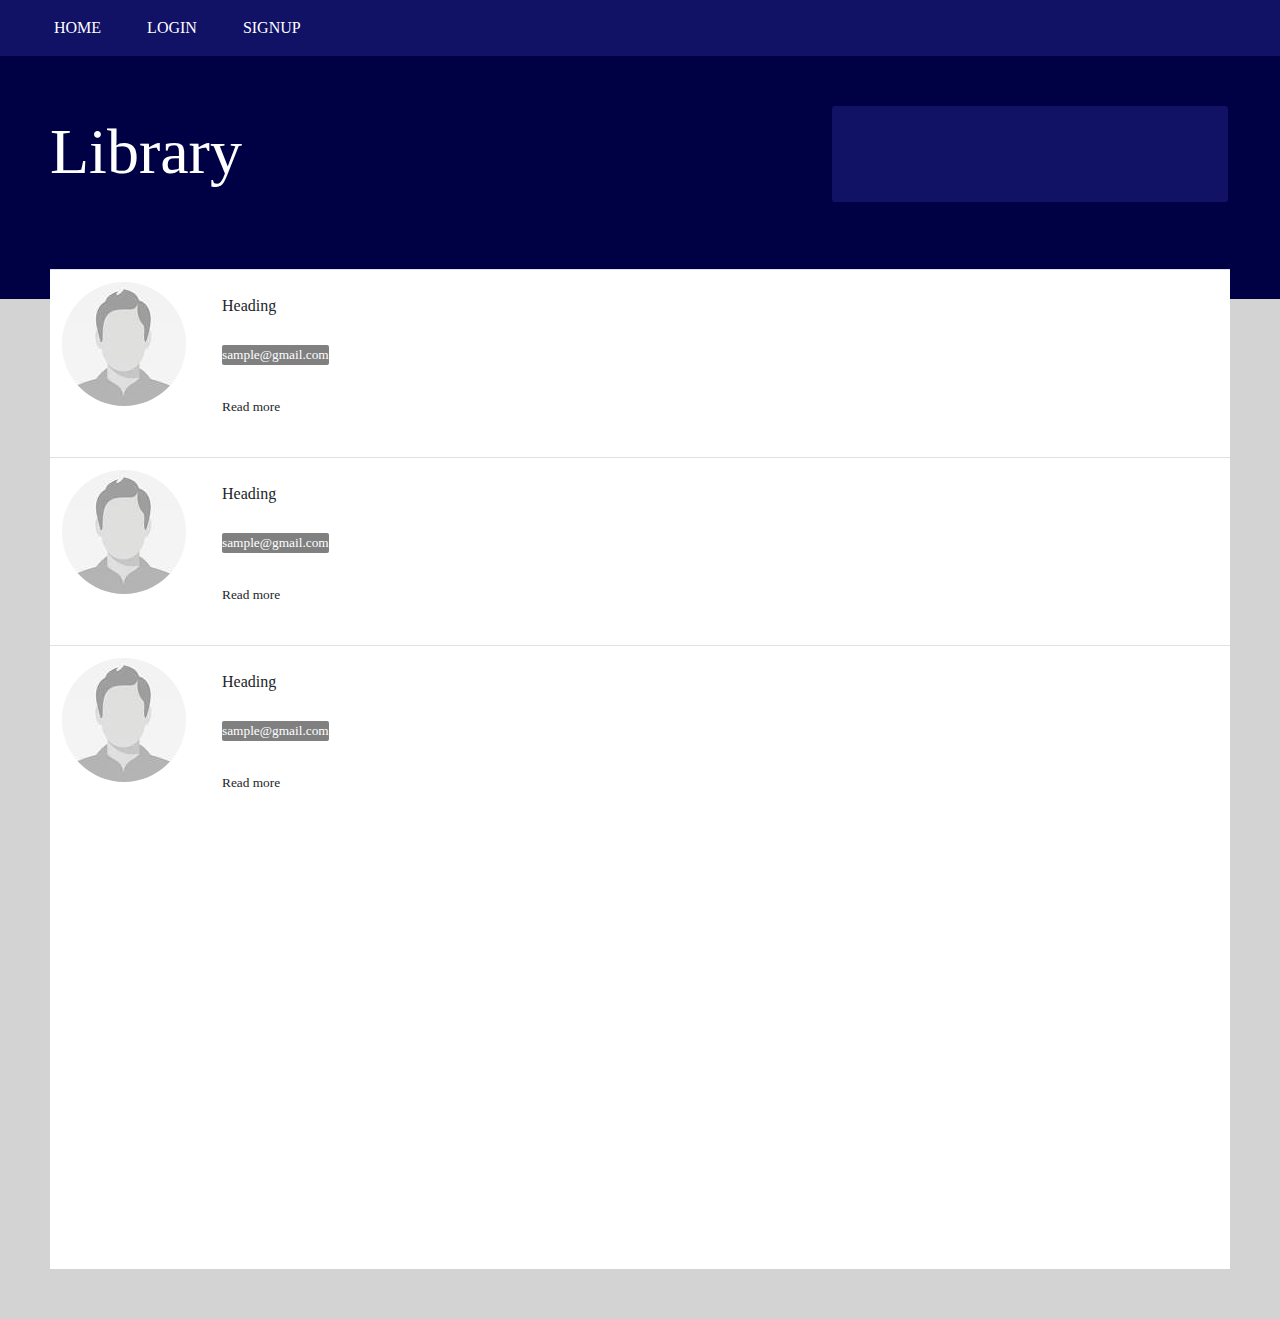
<file: LibraryApp/index.html>
<!DOCTYPE html>
<html lang="en">

<head>
    <meta charset="UTF-8">
    <meta name="viewport" content="width=device-width, initial-scale=1.0">
    <link rel="stylesheet" href="https://stackpath.bootstrapcdn.com/bootstrap/4.4.1/css/bootstrap.min.css"
        integrity="sha384-Vkoo8x4CGsO3+Hhxv8T/Q5PaXtkKtu6ug5TOeNV6gBiFeWPGFN9MuhOf23Q9Ifjh" crossorigin="anonymous">

    <title>Library|Home</title>

    <link rel="stylesheet" href="css/temp.css">
</head>

<body>
    <nav class="navbar navbar-expand-sm navbar-custom">
        <ul class="navbar-nav">
            <li class="nav-item active">
                <a class="nav-link" href="index.html">HOME</a>
            </li>
            <li class="nav-item">
                <a class="nav-link" href="Login.html">LOGIN</a>
            </li>
            <li class="nav-item">
                <a class="nav-link" href="SignUp.html">SIGNUP</a>
            </li>

        </ul>
    </nav>

    <section class="topSection">
        <br><br>
        <div style="float:left;width:300px;">
            <p>Library</p>
        </div>


        <div
            style="width:400px;height:100px;border:2px solid rgb(0,0,68);border-radius:5px;background-color: rgb(17, 17, 102);box-shadow: 5px,5px; margin-right:50px;float:right;">
        </div>
        <!-- <div style="padding: 50px;background-color: white;"></div> -->
    </section>
    <div class="contentSection">

        <table class="table">
            <tr>
                <td style="width:100px;"><img src="images/sample.jpeg" alt="sample.jpeg" class="rounded-circle"></td>
                <td>
                    <table class="table" style="border: 0;">
                        <tr>
                            <td style="border: 0;">Heading</td>
                        </tr>

                        <tr>
                            <td style="border: 0;"><label
                                    style="background-color: grey;color: white;font-size: smaller;border-radius:2px;">sample@gmail.com</label>
                            </td>
                        </tr>
                        <tr>
                            <td style="font-size: smaller;border: 0;">Read more</td>
                        </tr>


                    </table>
                </td>
            </tr>
            <tr>
                <td style="width:100px;"><img src="images/sample.jpeg" alt="sample.jpeg" class="rounded-circle"></td>
                <td>
                    <table class="table" style="border: 0;">
                        <tr>
                            <td style="border: 0;">Heading</td>
                        </tr>

                        <tr>
                            <td style="border: 0;"><label
                                    style="background-color: grey;color: white;font-size: smaller;border-radius:2px;">sample@gmail.com</label>
                            </td>
                        </tr>
                        <tr>
                            <td style="font-size: smaller;border: 0;">Read more</td>
                        </tr>


                    </table>
                </td>
            </tr>
            <tr>
                <td style="width:100px;"><img src="images/sample.jpeg" alt="sample.jpeg" class="rounded-circle"></td>
                <td>
                    <table class="table" style="border: 0;">
                        <tr>
                            <td style="border: 0;">Heading</td>
                        </tr>

                        <tr>
                            <td style="border: 0;"><label
                                    style="background-color: grey;color: white;font-size: smaller;border-radius:2px;">sample@gmail.com</label>
                            </td>
                        </tr>
                        <tr>
                            <td style="font-size: smaller;border: 0;">Read more</td>
                        </tr>


                    </table>
                </td>
            </tr>
        </table>
    </div>
</body>

</html>
</file>
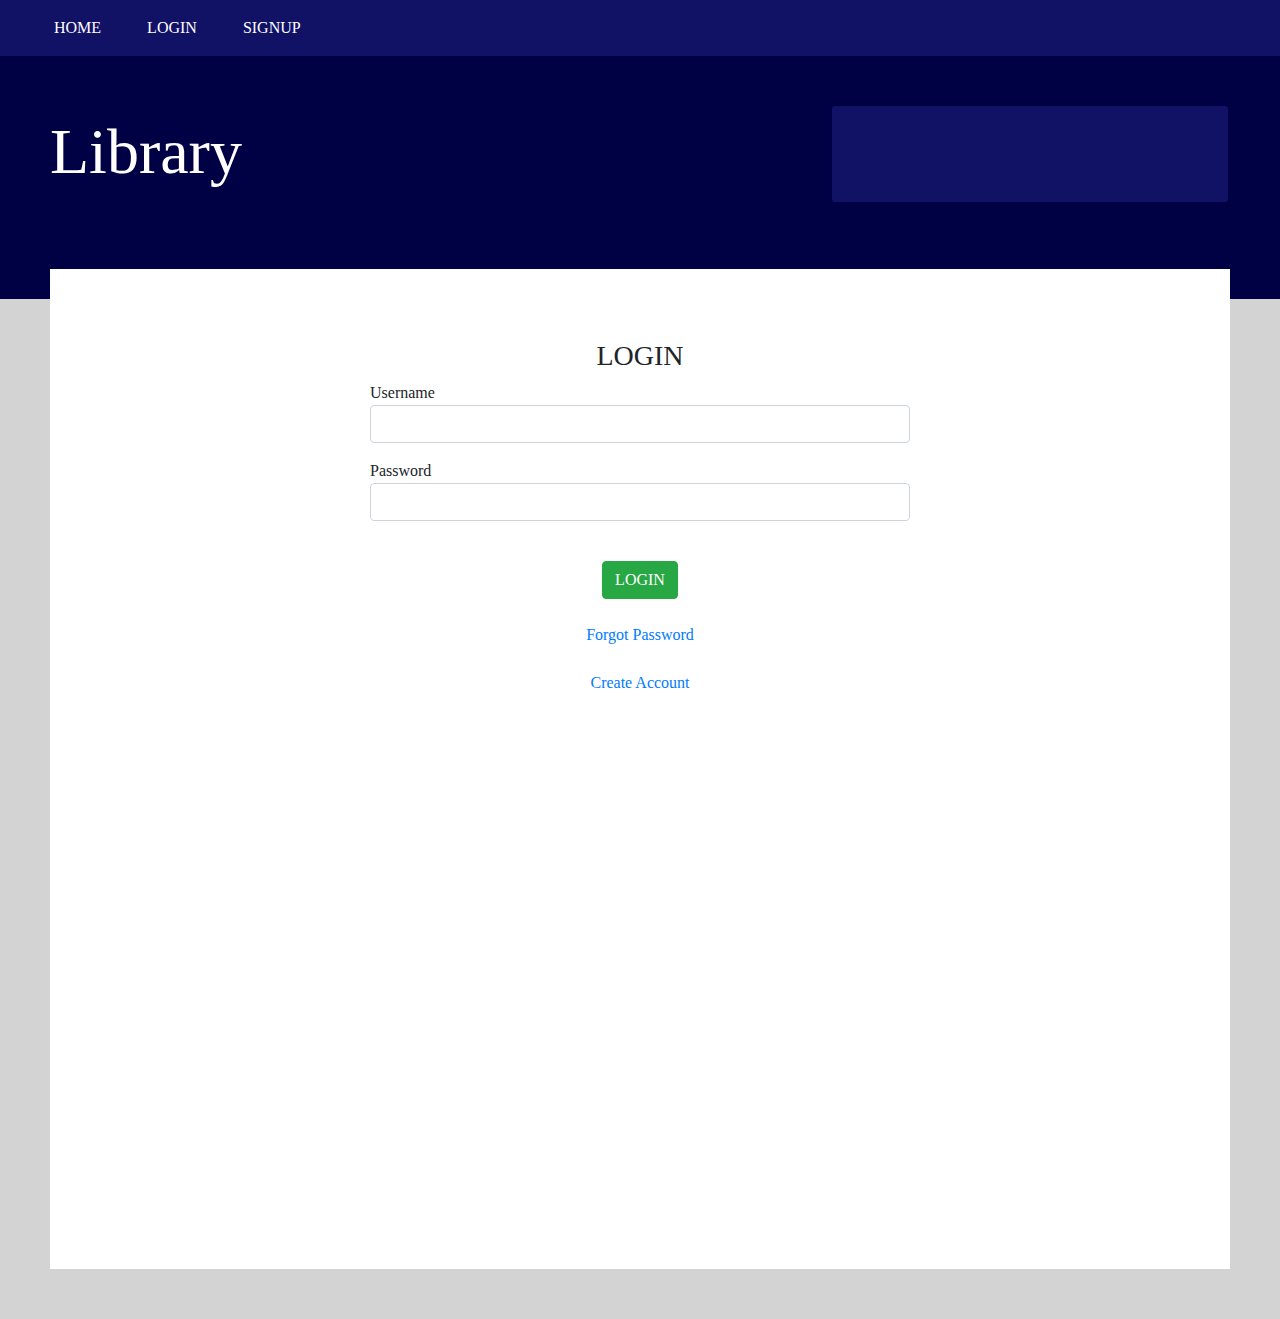
<file: LibraryApp/Login.html>
<!DOCTYPE html>
<html lang="en">

<head>
    <meta charset="UTF-8">
    <meta name="viewport" content="width=device-width, initial-scale=1.0">
    <title>Library|Login</title>
    <link rel="stylesheet" href="https://stackpath.bootstrapcdn.com/bootstrap/4.4.1/css/bootstrap.min.css"
        integrity="sha384-Vkoo8x4CGsO3+Hhxv8T/Q5PaXtkKtu6ug5TOeNV6gBiFeWPGFN9MuhOf23Q9Ifjh" crossorigin="anonymous">

    <link rel="stylesheet" href="css/temp.css">

</head>

<body>
    <nav class="navbar navbar-expand-sm navbar-custom">
        <ul class="navbar-nav">
            <li class="nav-item">
                <a class="nav-link" href="index.html">HOME</a>
            </li>
            <li class="nav-item active">
                <a class="nav-link" href="Login.html">LOGIN</a>
            </li>
            <li class="nav-item">
                <a class="nav-link" href="SignUp.html">SIGNUP</a>
            </li>

        </ul>
    </nav>
    <section class="topSection">
        <br><br>
        <div style="float:left;width:300px;">
            <p>Library</p>
        </div>


        <div
            style="width:400px;height:100px;border:2px solid rgb(0,0,68);border-radius:5px;background-color: rgb(17, 17, 102);box-shadow: 5px,5px; margin-right:50px;float:right;">
        </div>
        <!-- <div style="padding: 50px;background-color: white;"></div> -->
    </section>
    <div class="contentSection">

        <form class="login">
            <div class="container">


                <div class="table">
                    <div class="row">
                        <div class="col col-12 col-sm-3"></div>

                        <div class="col col-12 col-sm-6" style="margin-top: 70px;">
                            <center>
                                <h3>LOGIN</h3>
                            </center>
                            <tr>
                                <td>Username</td>
                                <td><input type="text" class="form-control" id="username" valid>
                                    <p id="uname" style="color: red;font-size: medium;"></p>
                                </td>
                            </tr>
                            <tr>
                                <td>Password</td>
                                <td><input type="password" class="form-control" id="password" valid>
                                    <p id="pwd" style="color: red;font-size: medium;"></p>
                                </td>
                            </tr><br>
                            <tr>
                                <td colspan="2">
                                    <center><button type="button" class="btn btn-success"
                                            onclick="emptyFieldValidation();">LOGIN</button></center>

                                </td>
                            </tr><br>
                            <tr>
                                <td colspan="2">
                                    <center><a href="#">Forgot Password</a></center>
                                </td>
                            </tr><br>
                            <tr>
                                <td colspan="2">
                                    <center><a href="SignUp.html">Create Account</a></center>
                                </td>
                            </tr>

                        </div>
                        <div class="col col-12 col-sm-3"></div>
                    </div>
                </div>
        </form>
    </div>


    <script>
        function emptyFieldValidation() {
            clearErrorText();
            var username = document.getElementById("username").value;
            console.log(username);
            var password = document.getElementById("password").value;
            if (username === "") {
                document.getElementById("uname").innerHTML = "Please enter your username";
            }
            if (password === "") {
                document.getElementById("pwd").innerHTML = "Please enter your password";
            }
        }

        function clearErrorText() {
            document.getElementById("uname").innerHTML = "";
            document.getElementById("pwd").innerHTML = "";
        }

    </script>
</body>

</html>
</file>
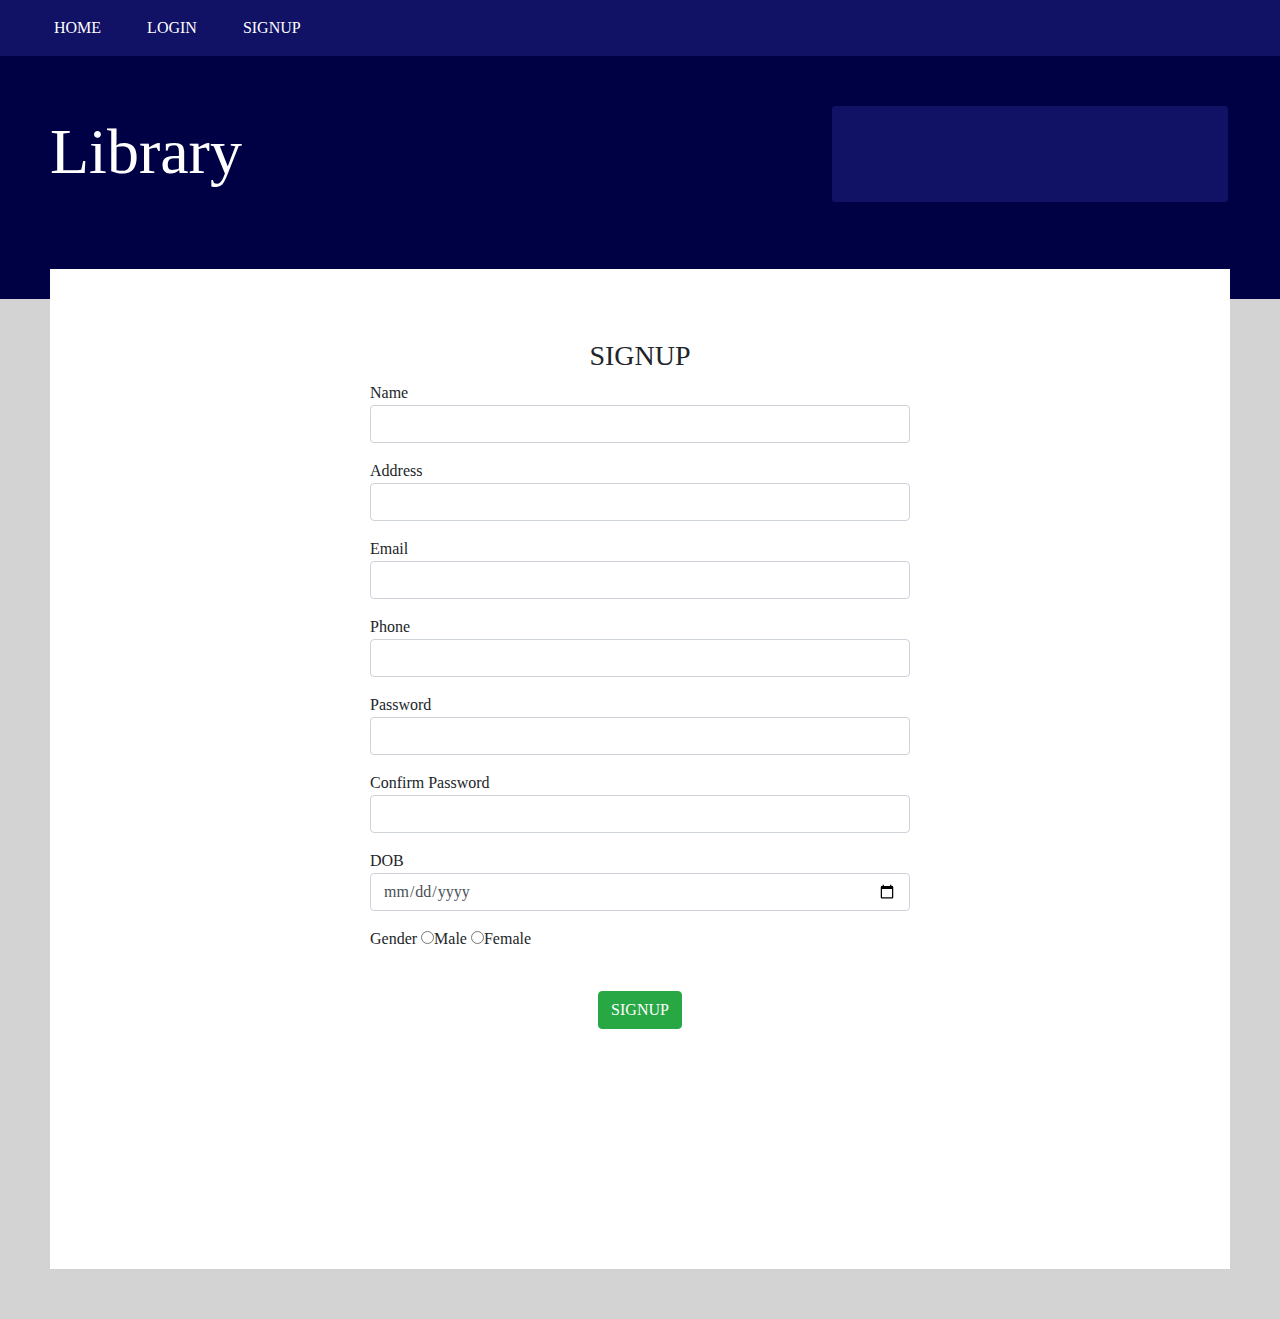
<file: LibraryApp/SignUp.html>
<!DOCTYPE html>
<html lang="en">

<head>
    <meta charset="UTF-8">
    <meta name="viewport" content="width=device-width, initial-scale=1.0">
    <title>Library|SignUp</title>
    <link rel="stylesheet" href="https://stackpath.bootstrapcdn.com/bootstrap/4.4.1/css/bootstrap.min.css"
        integrity="sha384-Vkoo8x4CGsO3+Hhxv8T/Q5PaXtkKtu6ug5TOeNV6gBiFeWPGFN9MuhOf23Q9Ifjh" crossorigin="anonymous">

    <link rel="stylesheet" href="css/temp.css">
</head>

<body>
    <nav class="navbar navbar-expand-sm navbar-custom">
        <ul class="navbar-nav">
            <li class="nav-item">
                <a class="nav-link" href="index.html">HOME</a>
            </li>
            <li class="nav-item">
                <a class="nav-link" href="Login.html">LOGIN</a>
            </li>
            <li class="nav-item active">
                <a class="nav-link" href="SignUp.html">SIGNUP</a>
            </li>

        </ul>
    </nav>
    <section class="topSection">
        <br><br>
        <div style="float:left;width:300px;">
            <p>Library</p>
        </div>


        <div
            style="width:400px;height:100px;border:2px solid rgb(0,0,68);border-radius:5px;background-color: rgb(17, 17, 102);box-shadow: 5px,5px; margin-right:50px;float:right;">
        </div>
        <!-- <div style="padding: 50px;background-color: white;"></div> -->
    </section>
    <section class="contentSection">
        <form class="signup">
            <div class="container">
                <div class="table">
                    <div class="row">
                        <div class="col col-12 col-sm-3"></div>

                        <div class="col col-12 col-sm-6" style="margin-top:70px;">
                            <center><h3>SIGNUP</h3></center>
                            <tr>
                                <td>Name</td>
                                <td><input type="text" class="form-control" id="name" valid>
                                    <p id="p_name" style="color: red;font-size: medium;"></p>
                                </td>
                            </tr>
                            <tr>
                                <td>Address</td>
                                <td><input type="textarea" class="form-control" id="address" valid>
                                    <p id="p_address" style="color: red;font-size: medium;"></p>
                                </td>
                            </tr>
                            <tr>
                                <td>Email</td>
                                <td><input type="email" class="form-control" id="email" valid>
                                    <p id="p_email" style="color: red;font-size: medium;"></p>
                                </td>
                            </tr>
                            <tr>
                                <td>Phone</td>
                                <td><input type="tel" class="form-control" id="phone" valid>
                                    <p id="p_phone" style="color: red;font-size: medium;"></p>
                                </td>
                            </tr>
                            <tr>
                                <td>Password</td>
                                <td><input type="password" class="form-control" id="password" valid>
                                    <p id="p_password" style="color: red;font-size: medium;"></p>
                                </td>
                            </tr>
                            <tr>
                                <td>Confirm Password</td>
                                <td><input type="password" class="form-control" id="con_password" valid>
                                    <p id="p_con_pwd" style="color: red;font-size: medium;"></p>
                                </td>
                            </tr>
                            <tr>
                                <td>DOB</td>
                                <td><input type="date" class="form-control" id="dob" valid>
                                    <p id="p_dob" style="color: red;font-size: medium;"></p>
                                </td>
                            </tr>
                            <tr>
                                <td>Gender</td>
                                <td><input type="radio" name="gender" value="Male">Male
                                    <input type="radio" name="gender" value="Female">Female
                                    <p id="p_gender" style="color: red;font-size: medium;"></p>
                                </td>
                            </tr><br>
                            <tr>
                                <td colspan="2">
                                    <center><button type="button" class="btn btn-success"
                                            onclick="emptyFieldValidation();">SIGNUP</button></center>

                                </td>
                            </tr><br>


                        </div>
                        <div class="col col-12 col-sm-3"></div>
                    </div>
                </div>
        </form>

    </section>

    <script>
        function emptyFieldValidation() {
            clearErrorText();

            var name = document.getElementById("name").value;
            var address = document.getElementById("address").value;
            var email = document.getElementById("email").value;
            var phone = document.getElementById("phone").value;
            var password = document.getElementById("password").value;
            var conPassword = document.getElementById("con_password").value;
            var dob = document.getElementById("dob").value;
            var flag = false;
            if (name === "") {
                document.getElementById("p_name").innerHTML = "Please enter your name";
                flag = true;
            }
            if (address === "") {
                document.getElementById("p_address").innerHTML = "Please enter your address";
                flag = true;
            }
            if (email === "") {
                document.getElementById("p_email").innerHTML = "Please enter your email";
                flag = true;
            }
            if (phone === "") {
                document.getElementById("p_phone").innerHTML = "Please enter your phone number";
                flag = true;
            }
            if (password === "") {
                document.getElementById("p_password").innerHTML = "Please enter your password";
                flag = true;
            }
            if (conPassword === "") {
                document.getElementById("p_con_pwd").innerHTML = "Please enter your confirm password";
                flag = true;
            }
            if (dob === "") {
                document.getElementById("p_dob").innerHTML = "Please enter your date of birth";
                flag = true;
            }
            const gender = document.querySelectorAll('input[name="gender"]');
            let selectedValue;
            for (const gndr of gender) {
                if (gndr.checked) {
                    selectedValue = gndr.value;
                    break;
                }
            }
            console.log(selectedValue);
            if (typeof selectedValue === "undefined") {
                document.getElementById("p_gender").innerHTML = "Please select your gender";
                flag = true;
            }
            if (flag === false) {
                validate();
            }

        }

        function clearErrorText() {
            document.getElementById("p_name").innerHTML = "";
            document.getElementById("p_address").innerHTML = "";
            document.getElementById("p_email").innerHTML
            document.getElementById("p_phone").innerHTML = "";
            document.getElementById("p_password").innerHTML = "";
            document.getElementById("p_con_pwd").innerHTML = "";
            document.getElementById("p_dob").innerHTML = "";
            document.getElementById("p_gender").innerHTML = "";

        }
        function validate() {

            CheckPassword();
            // CheckPassword();
            checkPhoneNumber();
            ValidateEmail();
            var password = document.getElementById("password").value;
            var conPassword = document.getElementById("con_password").value;
            if (password !== conPassword) {
                document.getElementById("p_con_pwd").innerHTML = "Password and confirm password must be same";
            }
        }
        function ValidateEmail() {
            var inputText = document.getElementById("email");
            var mailformat = /^\w+([\.-]?\w+)*@\w+([\.-]?\w+)*(\.\w{2,3})+$/;
            if (inputText.value.match(mailformat)) {
                // document.form1.text1.focus();
                return true;
            }
            else {
                document.getElementById("p_email").innerHTML = "You have entered an invalid email address";
                // document.form1.text1.focus();
                return false;
            }
        }


        function CheckPassword() {
            var password = document.getElementById("password");
            if (password.length === 0) {
                document.getElementById("p_password").innerHTML = "";
                return;
            }
            if (password.length < 8) {
                return;
            }
            var paswd = /^(?=.{8,}$)(?=.*[a-z])(?=.*[A-Z])(?=.*[0-9]).*$/;
            var matchedCase = new Array();
            matchedCase.push("[A-Z]");      // Uppercase Alpabates
            matchedCase.push("[0-9]");      // Numbers
            matchedCase.push("[a-z]");
            console.log(paswd);
            console.log("password....");
            var color = "";
            var strength = "";
            var ctr = 0;
            for (var i = 0; i < matchedCase.length; i++) {
                if (new RegExp(matchedCase[i]).test(paswd)) {
                    ctr++;
                }
            }

            switch (ctr) {

                case 0: console.log("1 :" + ctr);
                case 1: console.log("2 :" + ctr);
                case 2: console.log("3 :" + ctr);
                    strength = "Poor";
                    color = "red";
                    document.getElementById("p_password").innerHTML = strength;
                    document.getElementById("p_password").style.color = color;
                    break;
                case 3:
                    strength = "Medium";
                    color = "orange";
                    console.log("5 :" + ctr);
                    document.getElementById("p_password").innerHTML = strength;
                    document.getElementById("p_password").style.color = color;
                    break;
                case 4:
                    strength = "Strong";
                    color = "green";
                    console.log("6 :" + ctr);
                    document.getElementById("p_password").innerHTML = strength;
                    document.getElementById("p_password").style.color = color;
                    break;
            }

            // alert('Correct, try another...')
            return true;
            // }
            // else {
            //     alert('Wrong...!')
            //     return false;
            // }
        }
        function checkPhoneNumber() {
            var inputtxt = document.getElementById("phone");
            var phoneno = /^\(?([0-9]{3})\)?[-. ]?([0-9]{3})[-. ]?([0-9]{4})$/;
            if (inputtxt.value.match(phoneno)) {
                return true;
            }
            else {
                document.getElementById("p_phone").innerHTML = "Invalid PhoneNo";
                return false;
            }
        }
    </script>
</body>

</html>
</file>
<file: LibraryApp/css/temp.css>
.navbar-custom {
    background-color: rgb(17, 17, 102);
    color: white;

}

nav .navbar-nav li a {
    color: white;
    margin-left: 30px;
}

body {
    font-family: "Arial Narrow Bold";
    background-color: lightgrey;
}


.topSection {
    background-color:rgb(0,0,68);
    width: 100%;
    height: 27vh;
    
}
p{
    color: white;
    font-size: 4em;
    margin-left: 50px;
}
.contentSection{
    background-color:white;
    margin-left: 50px;
    margin-right: 50px;
    margin-top: -30px;
    margin-bottom: 50px;
    height: 1000px;
}
</file>
